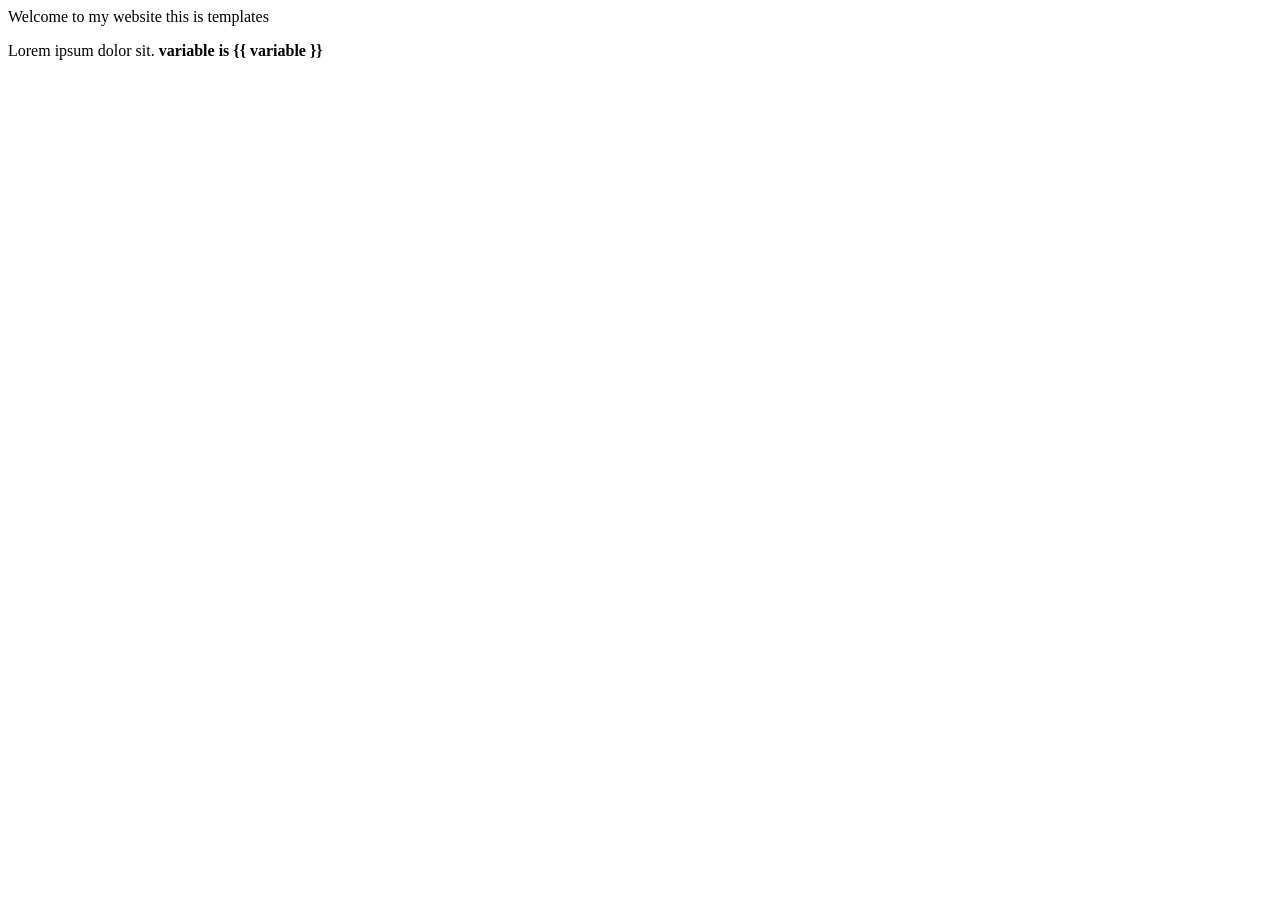
<file: templates/beforeindex.html>
<!DOCTYPE html>
<html lang="en">
<head>
    <meta charset="UTF-8">
    <title>Test templates</title>
</head>
<body>
    Welcome to my website this is templates
<p>
    Lorem ipsum dolor sit.
    
    <b>
        variable is {{ variable }}
    </b>
</p>
</body>
</html>
</file>
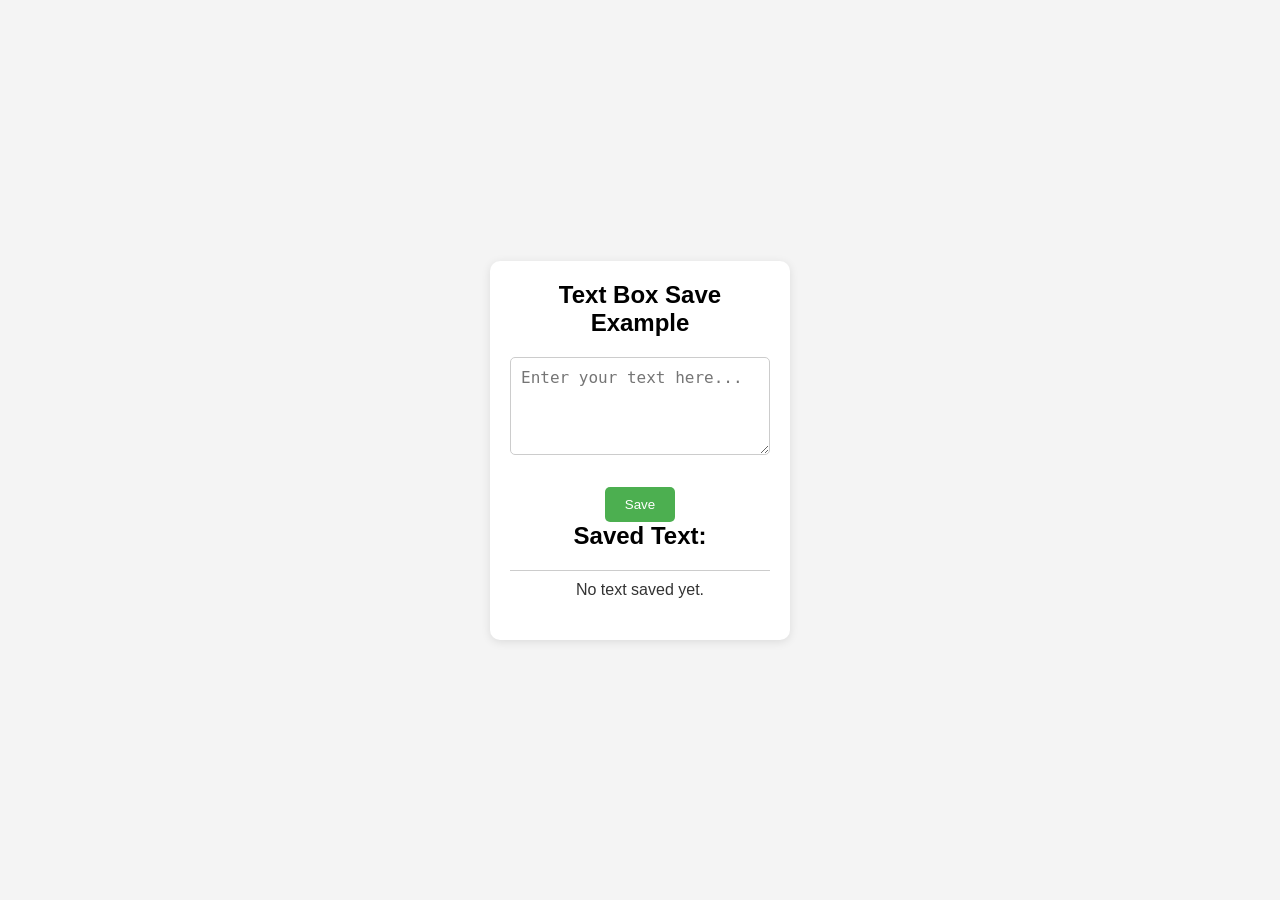
<file: templates/clip.html>
<!DOCTYPE html>
<html lang="en">
<head>
    <meta charset="UTF-8">
    <meta name="viewport" content="width=device-width, initial-scale=1.0">
    <title>Save Text Box</title>
    <link rel="stylesheet" href="styles.css">
</head>
<body>
    <div class="container">
        <h1>Text Box Save Example</h1>
        <textarea id="textInput" rows="4" cols="50" placeholder="Enter your text here..."></textarea><br><br>
        <button id="saveButton">Save</button>

        <h2>Saved Text:</h2>
        <div id="savedText" class="saved-text">No text saved yet.</div>
    </div>

    <script src="script.js"></script>
</body>
</html>
</file>
<file: templates/styles.css>
* {
    margin: 0;
    padding: 0;
    box-sizing: border-box;
}

body {
    font-family: Arial, sans-serif;
    background-color: #f4f4f4;
    display: flex;
    justify-content: center;
    align-items: center;
    height: 100vh;
}

.container {
    background-color: white;
    padding: 20px;
    border-radius: 10px;
    box-shadow: 0 2px 10px rgba(0, 0, 0, 0.1);
    text-align: center;
    width: 300px;
}

h1 {
    font-size: 24px;
    margin-bottom: 20px;
}

textarea {
    font-size: 16px;
    padding: 10px;
    width: 100%;
    border-radius: 5px;
    border: 1px solid #ccc;
}

button {
    padding: 10px 20px;
    margin-top: 10px;
    background-color: #4CAF50;
    color: white;
    border: none;
    border-radius: 5px;
    cursor: pointer;
}

button:hover {
    background-color: #45a049;
}

.saved-text {
    margin-top: 20px;
    font-size: 16px;
    color: #333;
    min-height: 50px;
    border-top: 1px solid #ccc;
    padding-top: 10px;
    white-space: pre-wrap;
}
</file>
